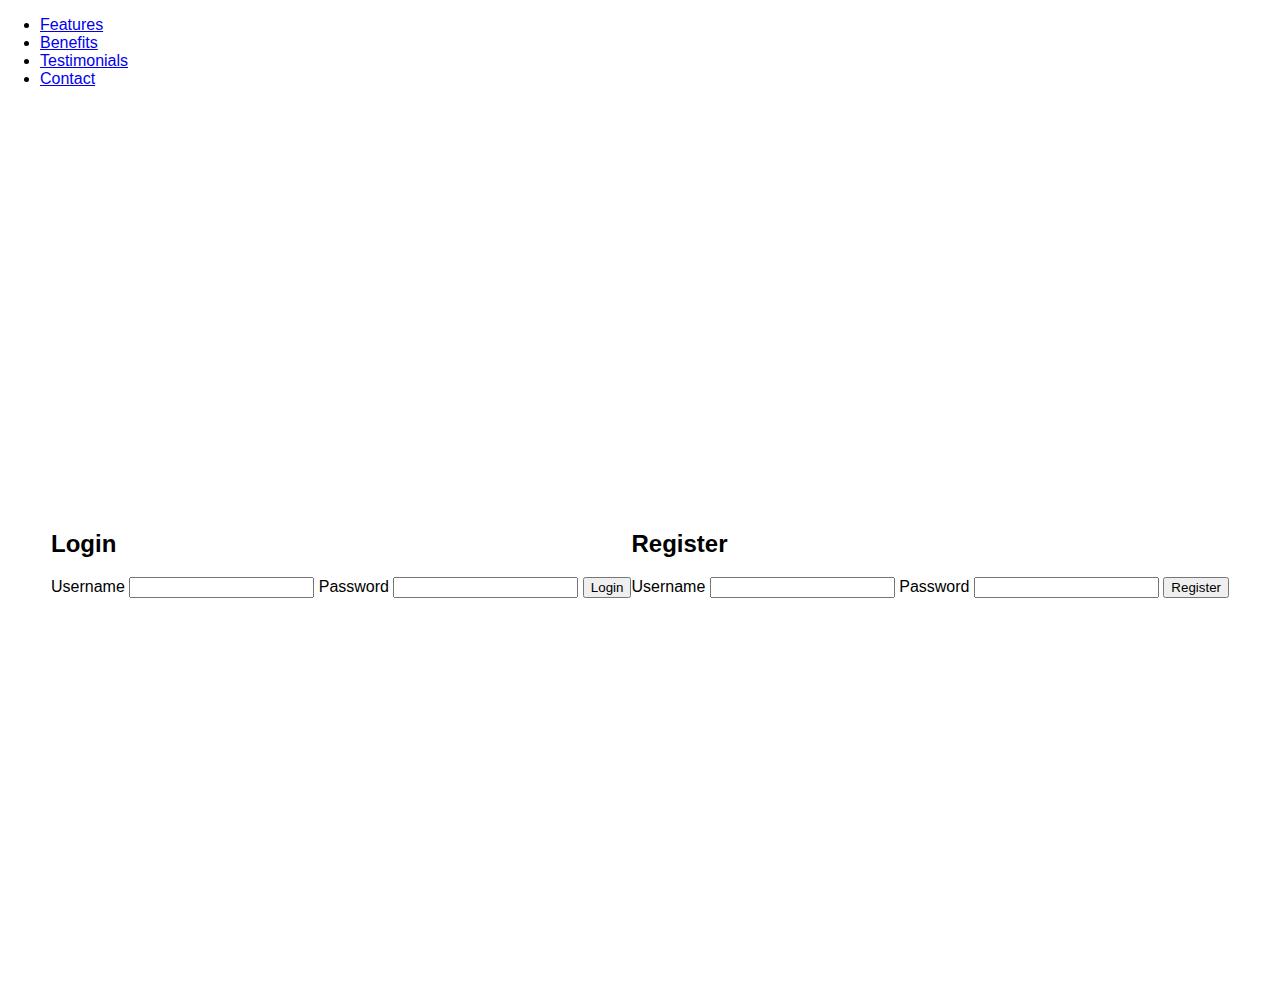
<file: login.html>
<!DOCTYPE html>
<html>
<head>
  <title>Login and Registration Page</title>
  <link rel="stylesheet" type="text/css" href="styles.css">
</head>
<body>
  <nav>
    <ul>
      <li><a href="#features">Features</a></li>
      <li><a href="#benefits">Benefits</a></li>
      <li><a href="#testimonials">Testimonials</a></li>
      <li><a href="#contact">Contact</a></li>
    </ul>
  </nav>
  <div class="container">
    <div class="form-container">
      <h2>Login</h2>
      <form action="login.php" method="POST">
        <label for="username">Username</label>
        <input type="text" id="username" name="username" required>
        <label for="password">Password</label>
        <input type="password" id="password" name="password" required>
        <button type="submit">Login</button>
      </form>
    </div>
    <div class="form-container">
      <h2>Register</h2>
      <form action="register.php" method="POST">
        <label for="username">Username</label>
        <input type="text" id="username" name="username" required>
        <label for="password">Password</label>
        <input type="password" id="password" name="password" required>
        <button type="submit">Register</button>
      </form>
    </div>
  </div>
</body>
</html>
</file>
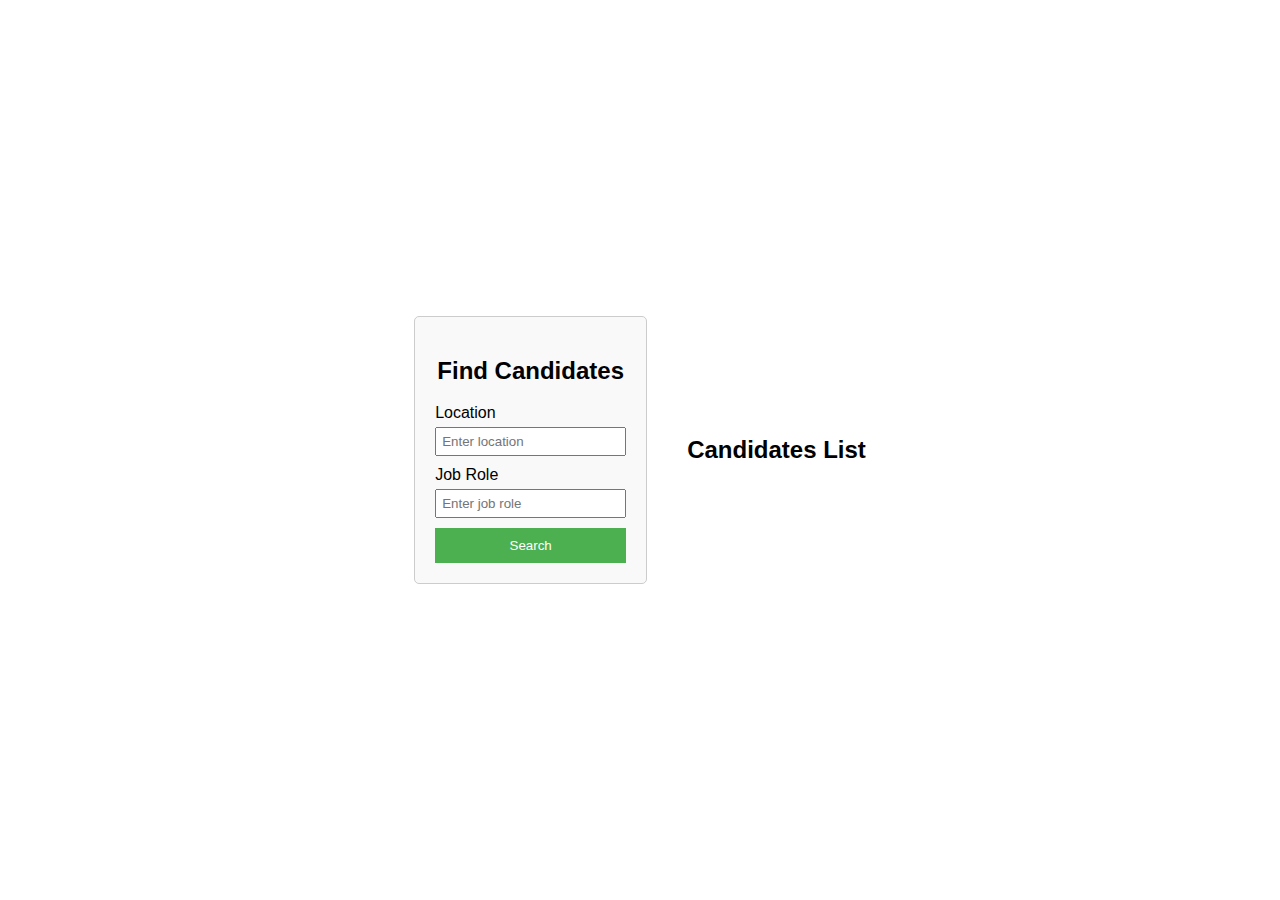
<file: search.html>
<!DOCTYPE html>
<html>
<head>
  <title>Find Candidates</title>
  <link rel="stylesheet" type="text/css" href="styles.css">
</head>
<body>
  <div class="container">
    <div class="search-form">
      <h2>Find Candidates</h2>
      <form id="searchForm">
        <label for="location">Location</label>
        <input type="text" id="location" name="location" placeholder="Enter location">
        <label for="jobRole">Job Role</label>
        <input type="text" id="jobRole" name="jobRole" placeholder="Enter job role">
        <button type="submit">Search</button>
      </form>
    </div>
    <div class="candidates-list">
      <h2>Candidates List</h2>
      <ul id="candidates">
        <!-- Fetched candidates will be dynamically added here -->
      </ul>
    </div>
  </div>

  <script src="script.js"></script>
</body>
</html>
</file>
<file: styles.css>
body {
    margin: 0;
    padding: 0;
    font-family: Arial, sans-serif;
  }
  
  .container {
    display: flex;
    justify-content: center;
    align-items: center;
    height: 100vh;
  }
  
  .search-form {
    margin: 20px;
    padding: 20px;
    border: 1px solid #ccc;
    border-radius: 5px;
    background-color: #f9f9f9;
  }
  
  .search-form h2 {
    text-align: center;
  }
  
  .search-form form {
    display: flex;
    flex-direction: column;
  }
  
  .search-form label {
    margin-bottom: 5px;
  }
  
  .search-form input {
    padding: 5px;
    margin-bottom: 10px;
  }
  
  .search-form button {
    padding: 10px;
    background-color: #4CAF50;
    color: white;
    border: none;
    cursor: pointer;
  }
  
  .search-form button:hover {
    background-color: #45a049;
  }
  
  .candidates-list {
    margin: 20px;
  }
  
  .candidates-list h2 {
    text-align: center;
  }
  
  .candidates-list ul {
    list-style-type: none;
    padding: 0;
  }
  
  .candidates-list li {
    margin-bottom: 10px;
    padding: 10px;
    border: 1px solid #ccc;
    border-radius: 5px;
    background-color: #f9f9f9;
  }
</file>
